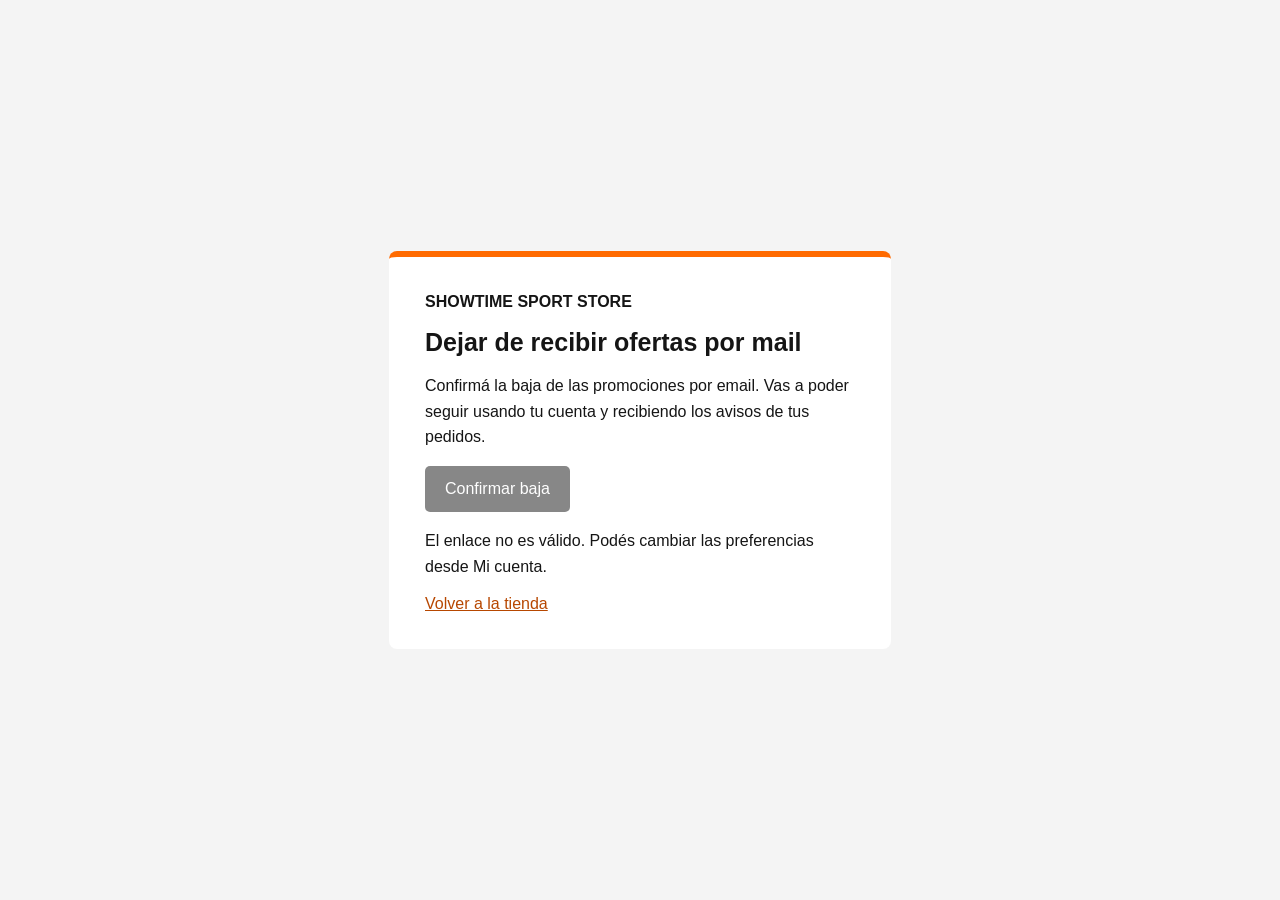
<file: baja.html>
<!doctype html>
<html lang="es-AR"><head><meta charset="utf-8"><meta name="viewport" content="width=device-width,initial-scale=1"><meta name="robots" content="noindex,nofollow"><meta name="referrer" content="no-referrer"><title>Preferencias de email · Showtime</title><style>body{margin:0;min-height:100vh;display:grid;place-items:center;background:#f4f4f4;color:#151515;font-family:Arial,sans-serif}main{background:white;padding:36px;max-width:430px;margin:16px;border-top:6px solid #ff6a00;border-radius:8px}h1{font-size:25px}p{line-height:1.6}button,a{font:inherit}button{background:#111;color:white;padding:14px 20px;border:0;border-radius:5px;cursor:pointer}button:disabled{opacity:.5}a{color:#b74700}#status{min-height:24px}</style></head><body><main><strong>SHOWTIME SPORT STORE</strong><h1>Dejar de recibir ofertas por mail</h1><p>Confirmá la baja de las promociones por email. Vas a poder seguir usando tu cuenta y recibiendo los avisos de tus pedidos.</p><button id="confirm" type="button">Confirmar baja</button><p id="status" role="status" aria-live="polite"></p><a href="https://showtimesportstore.com.ar/">Volver a la tienda</a></main><script>
'use strict';
const API='https://script.google.com/macros/s/AKfycbzmkMA7Y-tFsxzy-nynCwdOUs7h7KWZEUqxzvuQlizCoIgfuzw9IByHgYnfBnSxLG0W/exec';
const params=new URLSearchParams(location.search),id=params.get('id')||'',signature=params.get('signature')||'',button=document.getElementById('confirm'),status=document.getElementById('status');
if(!/^[a-f0-9-]{36}$/i.test(id)||!/^[a-f0-9]{64}$/.test(signature)){button.disabled=true;status.textContent='El enlace no es válido. Podés cambiar las preferencias desde Mi cuenta.';}
button.addEventListener('click',async()=>{button.disabled=true;status.textContent='Guardando tu preferencia…';const controller=new AbortController(),timer=setTimeout(()=>controller.abort(),35000);try{const response=await fetch(API,{method:'POST',credentials:'omit',redirect:'follow',headers:{'Content-Type':'text/plain;charset=utf-8'},body:JSON.stringify({action:'unsubscribe',id,signature}),signal:controller.signal});if(!response.ok)throw new Error('No pudimos conectar.');const result=await response.json();if(!result.ok)throw new Error(result.error||'No pudimos guardar la baja.');status.textContent='Listo. Ya no vas a recibir ofertas por mail de Showtime.';button.hidden=true;}catch(e){status.textContent='No pudimos confirmar la baja. Reintentá o ingresá a Mi cuenta.';button.disabled=false;}finally{clearTimeout(timer);}});
</script></body></html>
</file>
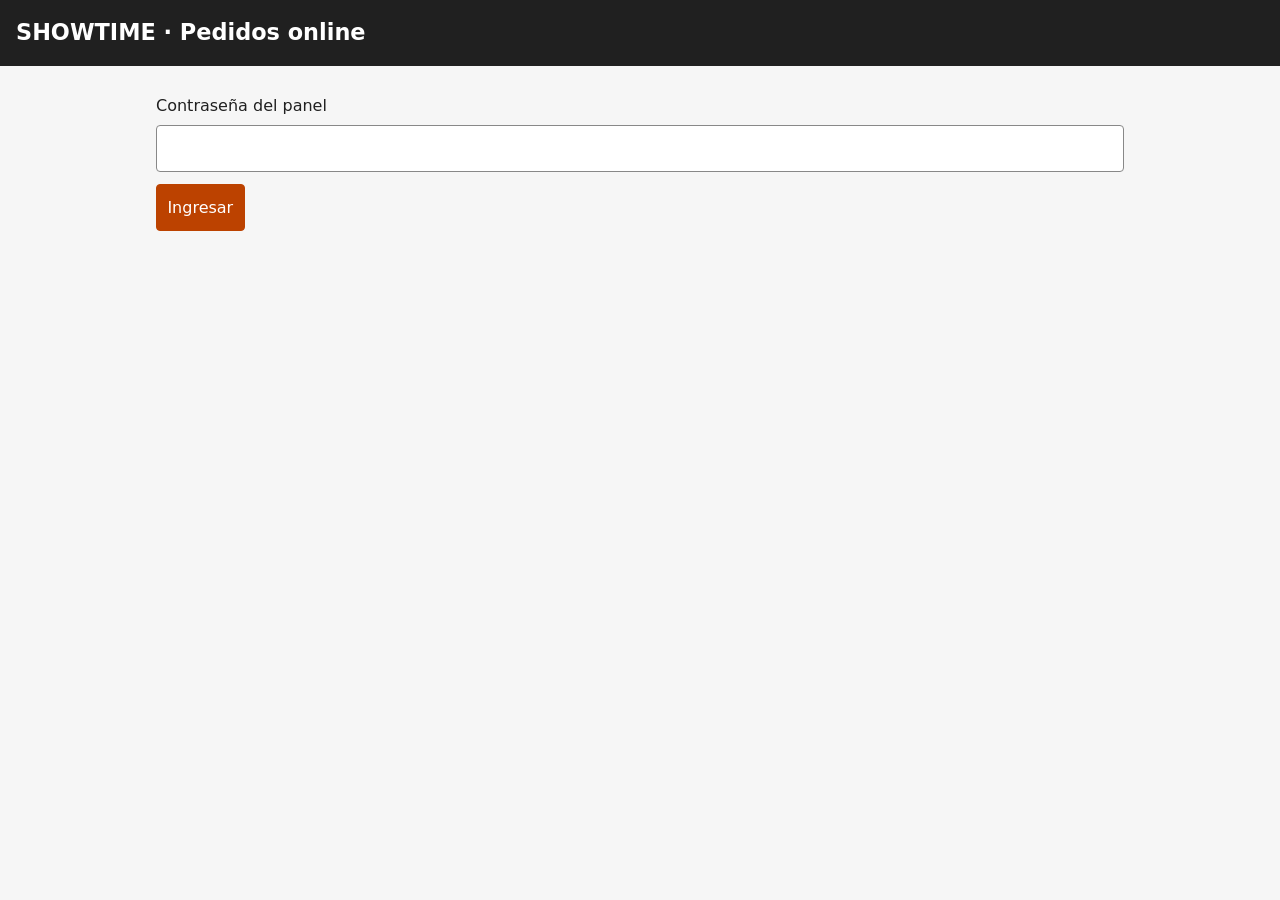
<file: apps-script/AdminPedidos.html>
<!doctype html><html lang="es-AR"><head><base target="_top"><meta charset="utf-8"><meta name="viewport" content="width=device-width,initial-scale=1"><title>Pedidos · Showtime</title>
<style>*{box-sizing:border-box}body{margin:0;color:#202020;background:#f6f6f6;font:16px/1.5 system-ui,sans-serif}header{background:#202020;color:#fff;padding:1rem}main{max-width:1000px;margin:auto;padding:1rem}h1{font-size:1.4rem;margin:0}h2{font-size:1.1rem}input,select,button{font:inherit;padding:.65rem;border:1px solid #888;background:white;border-radius:4px}button{cursor:pointer}button:disabled{opacity:.5}label{display:grid;gap:.4rem;margin:.8rem 0}.tools{display:flex;flex-wrap:wrap;gap:1rem;align-items:center}.order{padding:1rem;background:white;border:1px solid #ccc;border-radius:6px;margin:1rem 0}.order p{margin:.4rem 0}.order ul{padding-left:1.2rem}.check{display:flex;gap:.6rem;align-items:center}.check input{width:20px;height:20px}.primary{background:#bc4200;color:#fff;border-color:#bc4200}.muted{font-size:.9rem;color:#555}#status{white-space:pre-wrap}a{color:#713000}.warning{background:#fff0d9;padding:.7rem}</style></head>
<body><header><h1>SHOWTIME · Pedidos online</h1></header><main><form id="login"><label>Contraseña del panel<input type="password" id="password" autocomplete="current-password" required></label><button class="primary">Ingresar</button></form><p id="status" role="status" aria-live="polite"></p><section id="work" hidden><div class="tools"><button id="refresh">Actualizar</button><label>Sucursal<select id="branch"><option value="">Ambas</option><option value="brown">Brown 153</option><option value="vm">Garibaldi 243</option></select></label><button id="logout">Cerrar sesión</button></div><p class="warning">Antes de reservar: verificá el stock físico, los talles y la sucursal; separá las prendas con el número de pedido. Un comprobante no confirma el cobro. Actualizá el stock del catálogo por el procedimiento habitual.</p><div id="orders"></div></section></main>
<script>
const $=id=>document.getElementById(id),esc=v=>String(v??'').replace(/[&<>"']/g,c=>({'&':'&amp;','<':'&lt;','>':'&gt;','"':'&quot;',"'":'&#39;'}[c]));let token='',orders=[];
const labels={solicitado:'Revisar y separar',reservado:'Reservado · esperando transferencia',pago_a_verificar:'Comprobante: verificar cobro',pagado:'Pago confirmado',listo:'Listo para retirar',entregado:'Entregado',cancelado:'Cancelado'};
function rpc(method,...args){return new Promise((resolve,reject)=>google.script.run.withSuccessHandler(resolve).withFailureHandler(reject)[method](...args));}
function status(s){$('status').textContent=s;}
async function busy(button,work){button.disabled=true;try{await work();}catch(e){status(e.message||String(e));}finally{button.disabled=false;}}
$('login').onsubmit=e=>{e.preventDefault();busy(e.currentTarget.querySelector('button'),async()=>{token=await rpc('login',$('password').value);$('password').value='';$('login').hidden=true;$('work').hidden=false;await refresh();});};
async function refresh(){status('Cargando…');const result=await rpc('pedidosAdminList',token);orders=result.orders;render();status('Pedidos actualizados.');}
function render(){const branch=$('branch').value,list=orders.filter(o=>!branch||o.branch===branch);$('orders').innerHTML=list.length?list.map(o=>`<article class="order" data-id="${esc(o.id)}"><h2>${esc(o.id)} · ${o.branch==='brown'?'Brown 153':'Garibaldi 243'}</h2><p><strong>${esc(labels[o.status]||o.status)}</strong></p><p>${esc(o.customer?.Nombre)} · ${esc(o.customer?.Telefono)} · ${esc(o.customer?.Email)}</p><ul>${o.items.map(i=>`<li>${esc(i.name)} · Talle ${esc(i.size)} · x${i.qty}</li>`).join('')}</ul><p>Total: ${o.total?'ARS '+o.total:'A confirmar'}</p>${o.notificationPending?'<p class="warning">Aviso automático pendiente. Contactá al cliente desde el local.</p>':''}${o.receiptUrl?`<a href="${esc(o.receiptUrl)}" target="_blank" rel="noopener">Abrir comprobante privado en Drive</a>`:''}${o.status==='solicitado'?'<label>Importe final en ARS<input data-total type="number" min="1" step="1" value="'+(o.total||'')+'" required></label><label class="check"><input data-separated type="checkbox">Verifiqué los talles y separé físicamente la mercadería.</label><button class="primary" data-next="reservado">Confirmar reserva y habilitar transferencia</button>':''}${o.status==='pago_a_verificar'?'<p class="muted">Verificá el ingreso del dinero en la cuenta bancaria antes de confirmar.</p><button class="primary" data-next="pagado">Cobro verificado en el banco</button> <button data-next="reservado">Solicitar otro comprobante</button>':''}${o.status==='reservado'?'<button class="primary" data-next="pagado">Cobro verificado en el banco</button>':''}${o.status==='pagado'?'<button class="primary" data-next="listo">Marcar listo para retirar</button>':''}${o.status==='listo'?'<button class="primary" data-next="entregado">Marcar entregado</button>':''}${['solicitado','reservado'].includes(o.status)?' <button data-next="cancelado">Cancelar pedido sin pago</button>':''}</article>`).join(''):'<p>No hay pedidos para esta sucursal.</p>';
 document.querySelectorAll('[data-next]').forEach(button=>button.onclick=()=>busy(button,async()=>{const el=button.closest('[data-id]'),o=orders.find(x=>x.id===el.dataset.id),next=button.dataset.next;if(next==='pagado'&&!confirm('¿Verificaste que el dinero ingresó en la cuenta del local?'))return;if(next==='cancelado'&&!confirm('¿Cancelar esta reserva sin pago y liberar la mercadería?'))return;const separated=el.querySelector('[data-separated]')?.checked===true||(o.status==='pago_a_verificar'&&confirm('¿La mercadería sigue físicamente separada para este pedido?'));await rpc('pedidosAdminUpdate',token,{id:o.id,version:o.version,status:next,total:el.querySelector('[data-total]')?.value||o.total,separated});await refresh();}));
}
$('refresh').onclick=()=>busy($('refresh'),refresh);$('branch').onchange=render;$('logout').onclick=()=>busy($('logout'),async()=>{await rpc('logout',token);token='';orders=[];$('orders').innerHTML='';$('work').hidden=true;$('login').hidden=false;status('Sesión cerrada.');});
</script></body></html>
</file>
